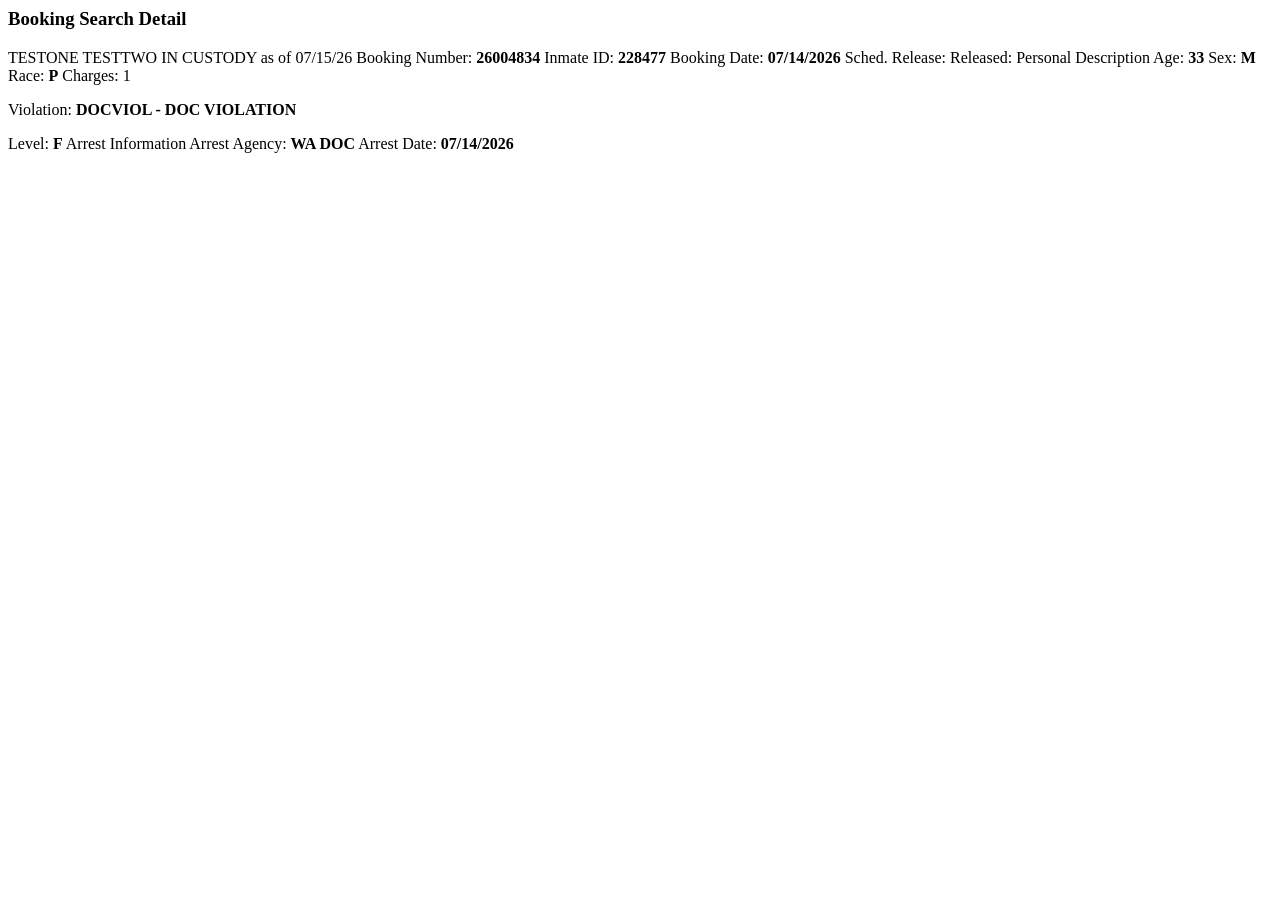
<file: tests/fixtures/nisqually_detail.html>
<!-- Trimmed real EIS Web Jail Viewer BookingSearchDetail structure. No mugshot on page. -->
<html><body>
<h3>Booking Search Detail</h3>
<span>TESTONE TESTTWO</span> IN CUSTODY as of 07/15/26
<span class="text-primary">Booking Number: </span> <strong> 26004834</strong>
<span class="text-primary">Inmate ID: </span> <strong> 228477</strong>
<span class="text-primary">Booking Date: </span> <strong> 07/14/2026</strong>
<span class="text-primary">Sched. Release: </span> <strong></strong>
<span class="text-primary">Released: </span> <strong></strong>
Personal Description
<span class="text-primary">Age: </span><strong> 33</strong>
<span class="text-primary">Sex: </span> <strong>M</strong>
<span class="text-primary">Race: </span> <strong>P</strong>
Charges: 1
<p><span class="text-primary">Violation: <span class="text-danger"><strong>DOCVIOL - DOC VIOLATION </strong></span></span></p>
<span class="text-primary">Level: </span><strong>F</strong>
Arrest Information
<span class="text-primary">Arrest Agency: </span><strong>WA DOC</strong>
<span class="text-primary">Arrest Date: </span><strong> 07/14/2026</strong>
</body></html>
</file>
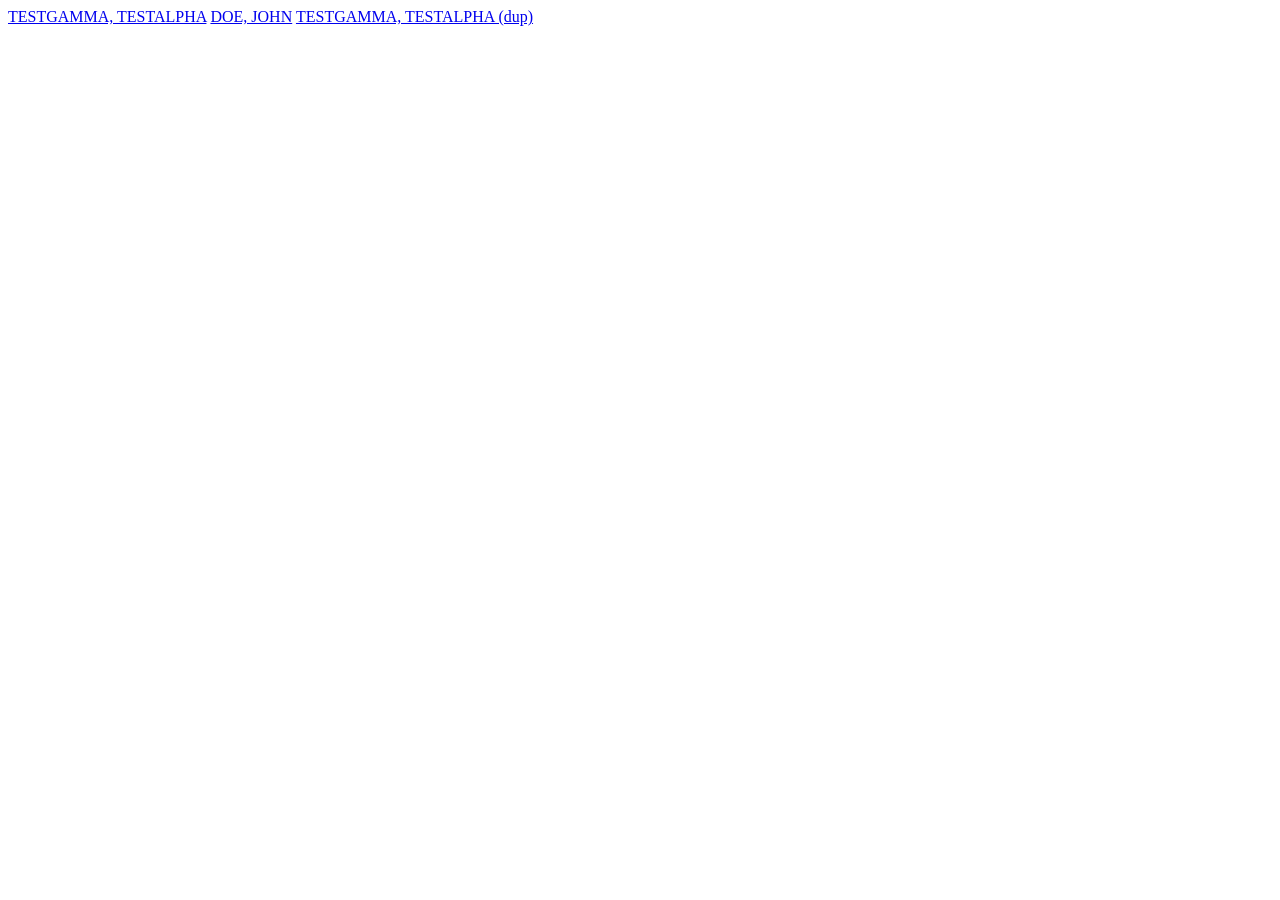
<file: tests/fixtures/tcso_roster_list.html>
<!-- Trimmed real structure: roster list links to per-inmate detail by idnum. -->
<html><body>
<a href="bureau-corrections-roster-search.asp?mod=third&idnum=Z0072311">TESTGAMMA, TESTALPHA</a>
<a href="bureau-corrections-roster-search.asp?mod=third&idnum=Z0066825">DOE, JOHN</a>
<a href="bureau-corrections-roster-search.asp?mod=third&idnum=Z0072311">TESTGAMMA, TESTALPHA (dup)</a>
</body></html>
</file>
